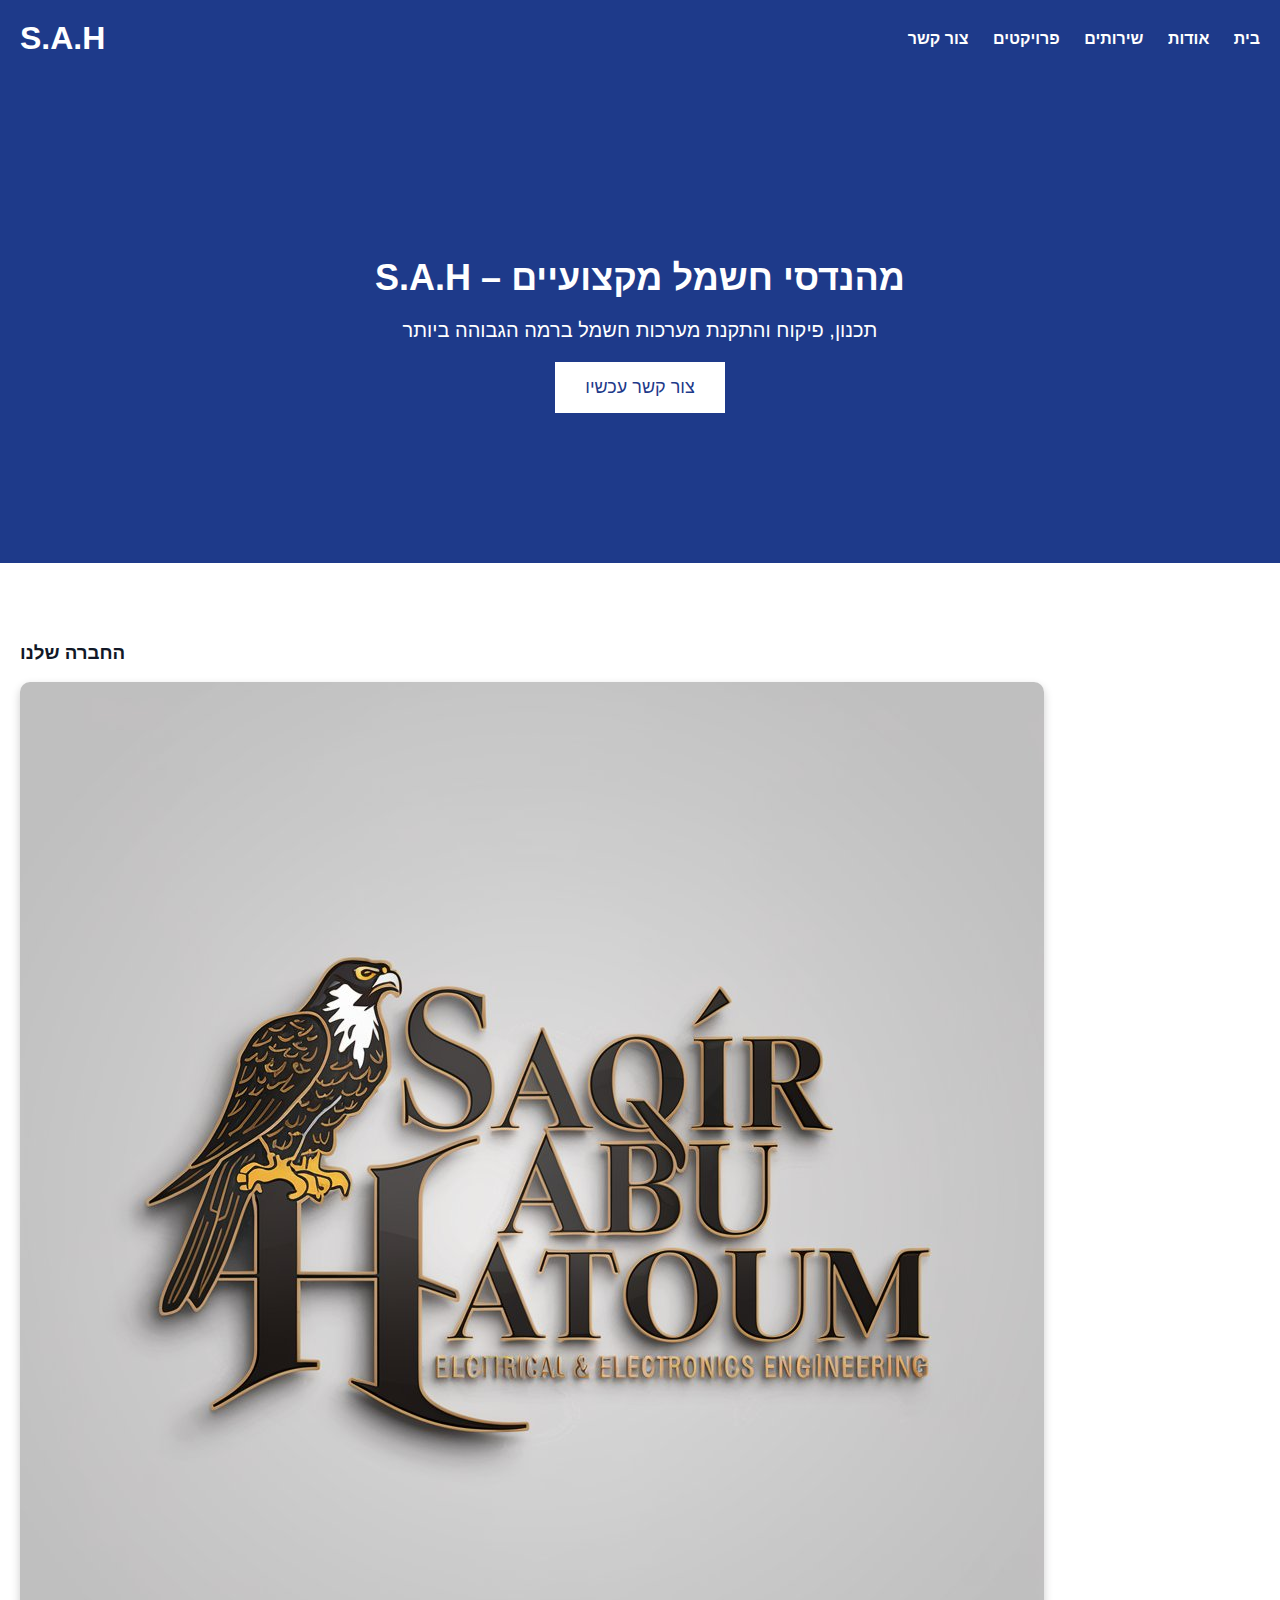
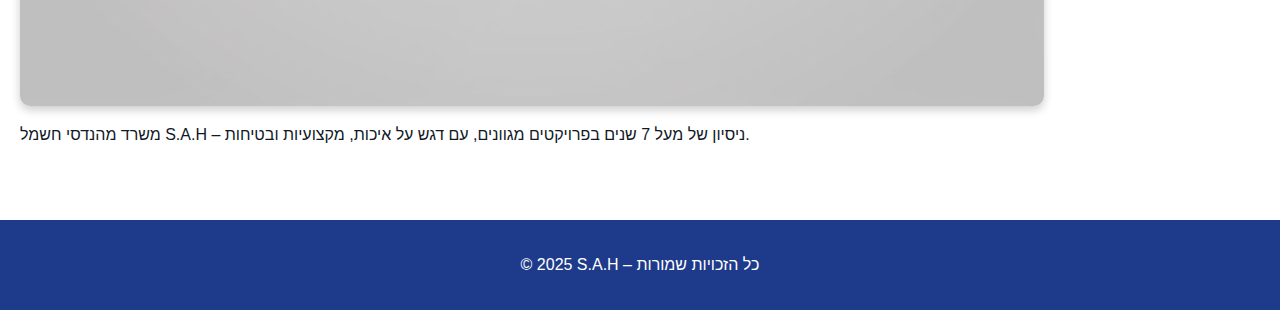
<file: index.html>
<!DOCTYPE html>
<html lang="he">
<head>
<meta charset="UTF-8">
<meta name="viewport" content="width=device-width, initial-scale=1.0">
<title>S.A.H – דף הבית</title>
<link rel="stylesheet" href="style.css">
</head>
<body>
<header>
  <h1>S.A.H</h1>
  <nav>
    <a href="index.html">בית</a>
    <a href="about.html">אודות</a>
    <a href="services.html">שירותים</a>
    <a href="projects.html">פרויקטים</a>
    <a href="contact.html">צור קשר</a>
  </nav>
</header>
<section class="hero">
  <h2>S.A.H – מהנדסי חשמל מקצועיים</h2>
  <p>תכנון, פיקוח והתקנת מערכות חשמל ברמה הגבוהה ביותר</p>
  <button onclick="window.location.href='contact.html'">צור קשר עכשיו</button>
</section>
<section class="company-section">
  <h3>החברה שלנו</h3>
  <img src="images/company.jpg" alt="תמונה של החברה">
  <p>משרד מהנדסי חשמל S.A.H – ניסיון של מעל 7 שנים בפרויקטים מגוונים, עם דגש על איכות, מקצועיות ובטיחות.</p>
</section>
<footer>
  <p>© 2025 S.A.H – כל הזכויות שמורות</p>
</footer>
</body>
</html>
</file>
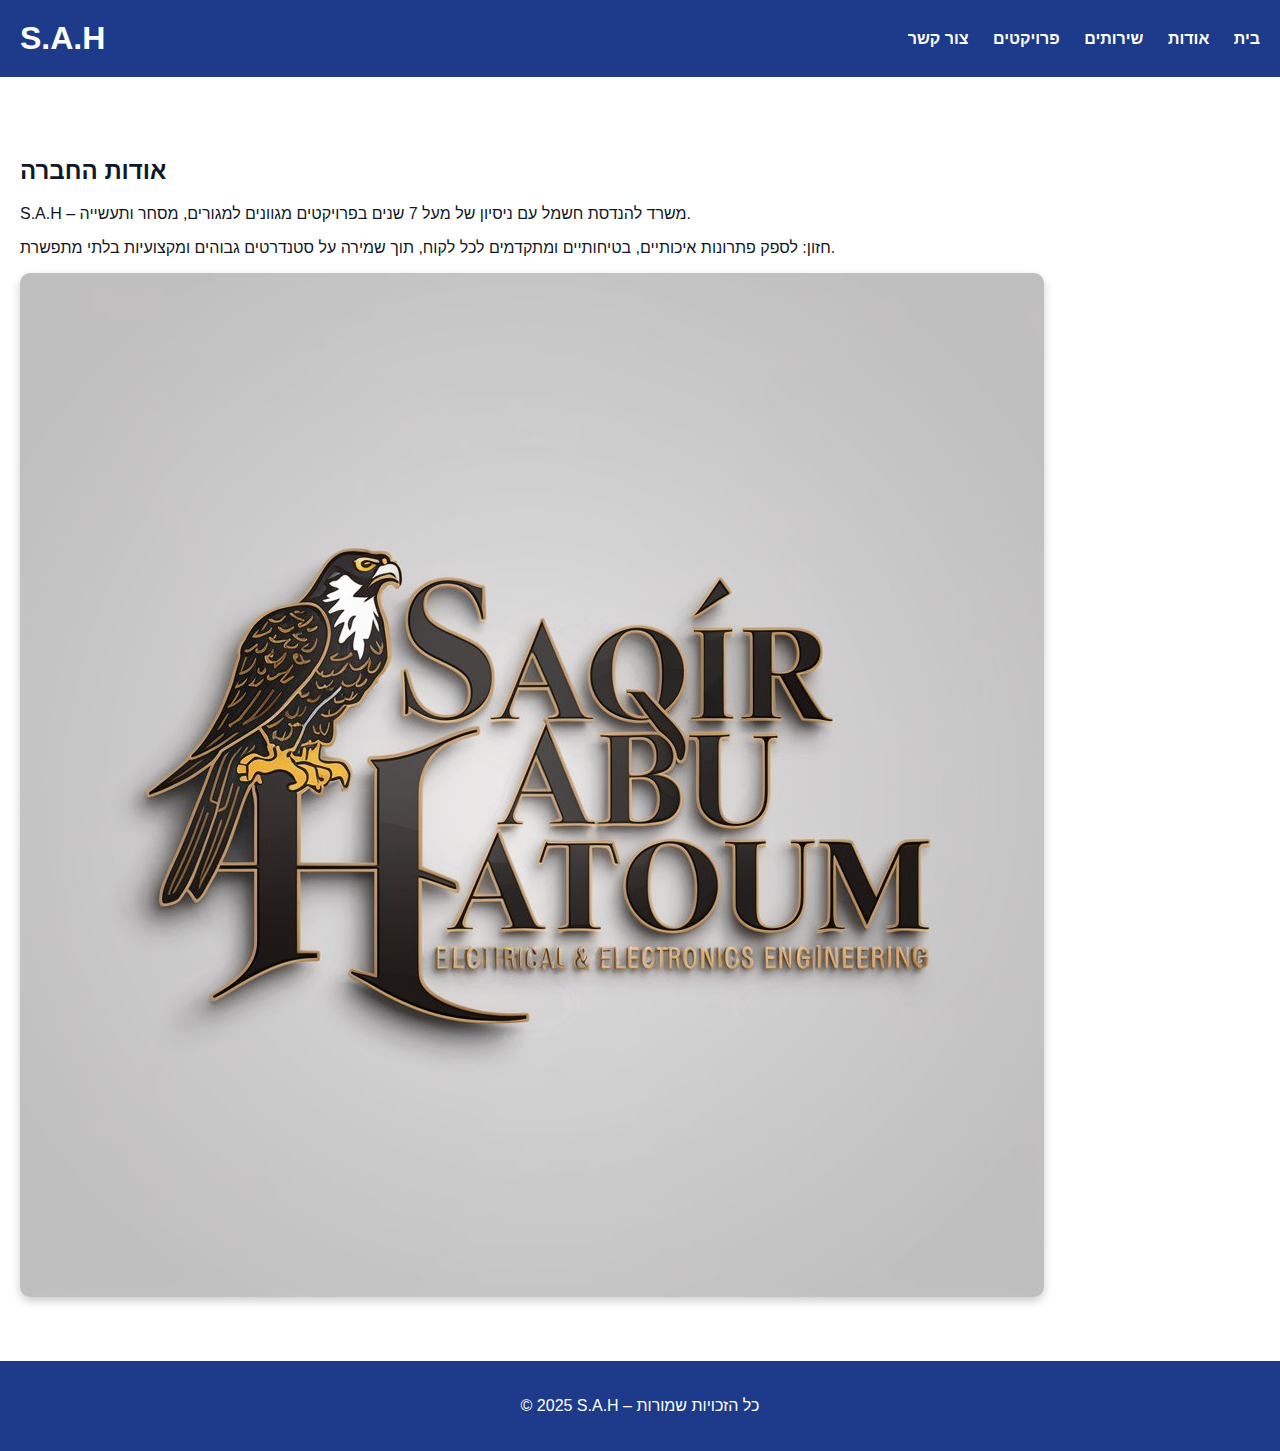
<file: about.html>
<!DOCTYPE html>
<html lang="he">
<head>
<meta charset="UTF-8">
<meta name="viewport" content="width=device-width, initial-scale=1.0">
<title>S.A.H – אודות</title>
<link rel="stylesheet" href="style.css">
</head>
<body>
<header>
  <h1>S.A.H</h1>
  <nav>
    <a href="index.html">בית</a>
    <a href="about.html">אודות</a>
    <a href="services.html">שירותים</a>
    <a href="projects.html">פרויקטים</a>
    <a href="contact.html">צור קשר</a>
  </nav>
</header>
<section>
  <h2>אודות החברה</h2>
  <p>S.A.H – משרד להנדסת חשמל עם ניסיון של מעל 7 שנים בפרויקטים מגוונים למגורים, מסחר ותעשייה.</p>
  <p>חזון: לספק פתרונות איכותיים, בטיחותיים ומתקדמים לכל לקוח, תוך שמירה על סטנדרטים גבוהים ומקצועיות בלתי מתפשרת.</p>
  <img src="images/company.jpg" alt="תמונה אודות החברה">
</section>
<footer>
  <p>© 2025 S.A.H – כל הזכויות שמורות</p>
</footer>
</body>
</html>
</file>
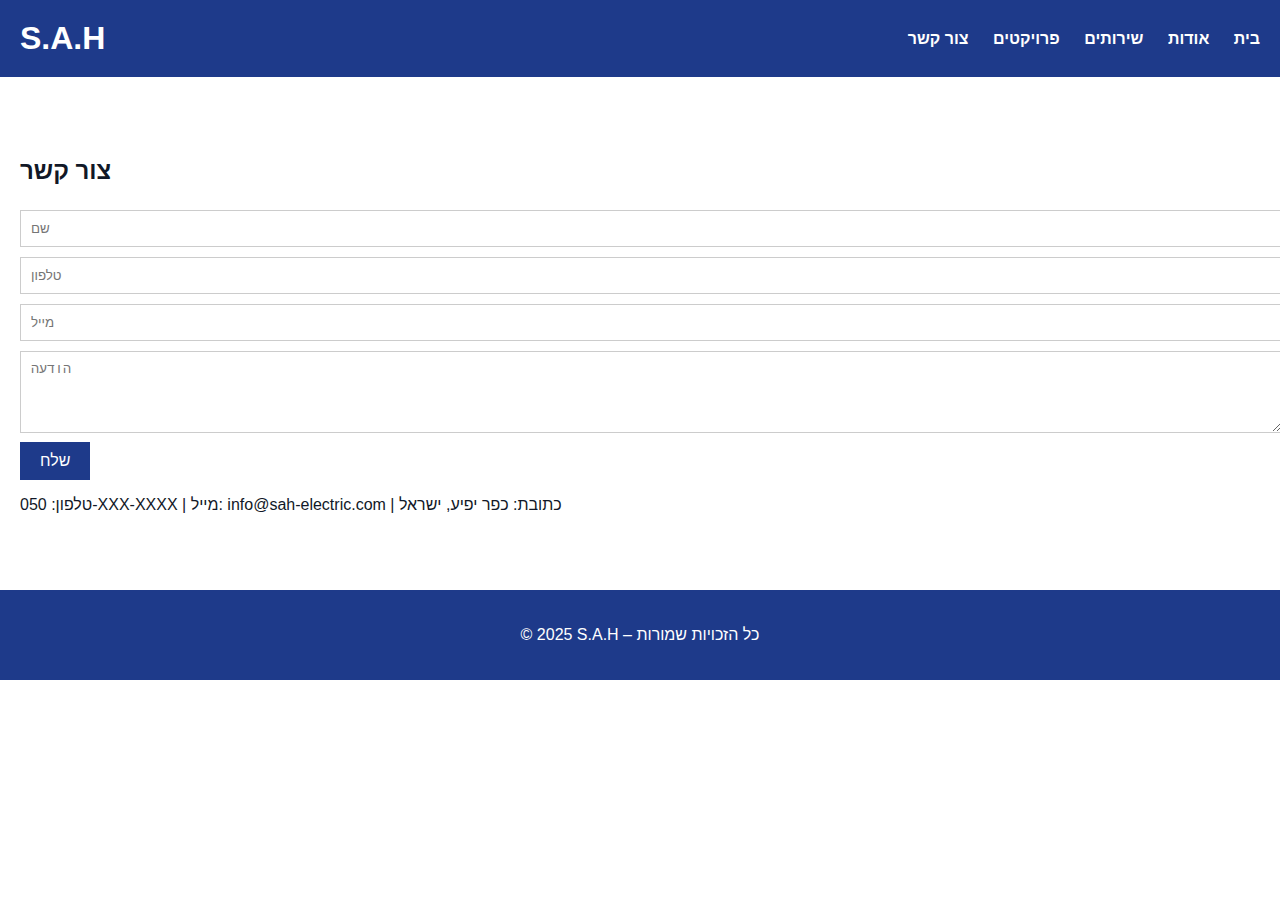
<file: contact.html>
<!DOCTYPE html>
<html lang="he">
<head>
<meta charset="UTF-8">
<meta name="viewport" content="width=device-width, initial-scale=1.0">
<title>S.A.H – צור קשר</title>
<link rel="stylesheet" href="style.css">
</head>
<body>
<header>
  <h1>S.A.H</h1>
  <nav>
    <a href="index.html">בית</a>
    <a href="about.html">אודות</a>
    <a href="services.html">שירותים</a>
    <a href="projects.html">פרויקטים</a>
    <a href="contact.html">צור קשר</a>
  </nav>
</header>
<section>
  <h2>צור קשר</h2>
  <form>
    <input type="text" placeholder="שם" required>
    <input type="tel" placeholder="טלפון" required>
    <input type="email" placeholder="מייל" required>
    <textarea placeholder="הודעה" rows="4" required></textarea>
    <button type="submit">שלח</button>
  </form>
  <p>טלפון: 050-XXX-XXXX | מייל: info@sah-electric.com | כתובת: כפר יפיע, ישראל</p>
</section>
<footer>
  <p>© 2025 S.A.H – כל הזכויות שמורות</p>
</footer>
</body>
</html>
</file>
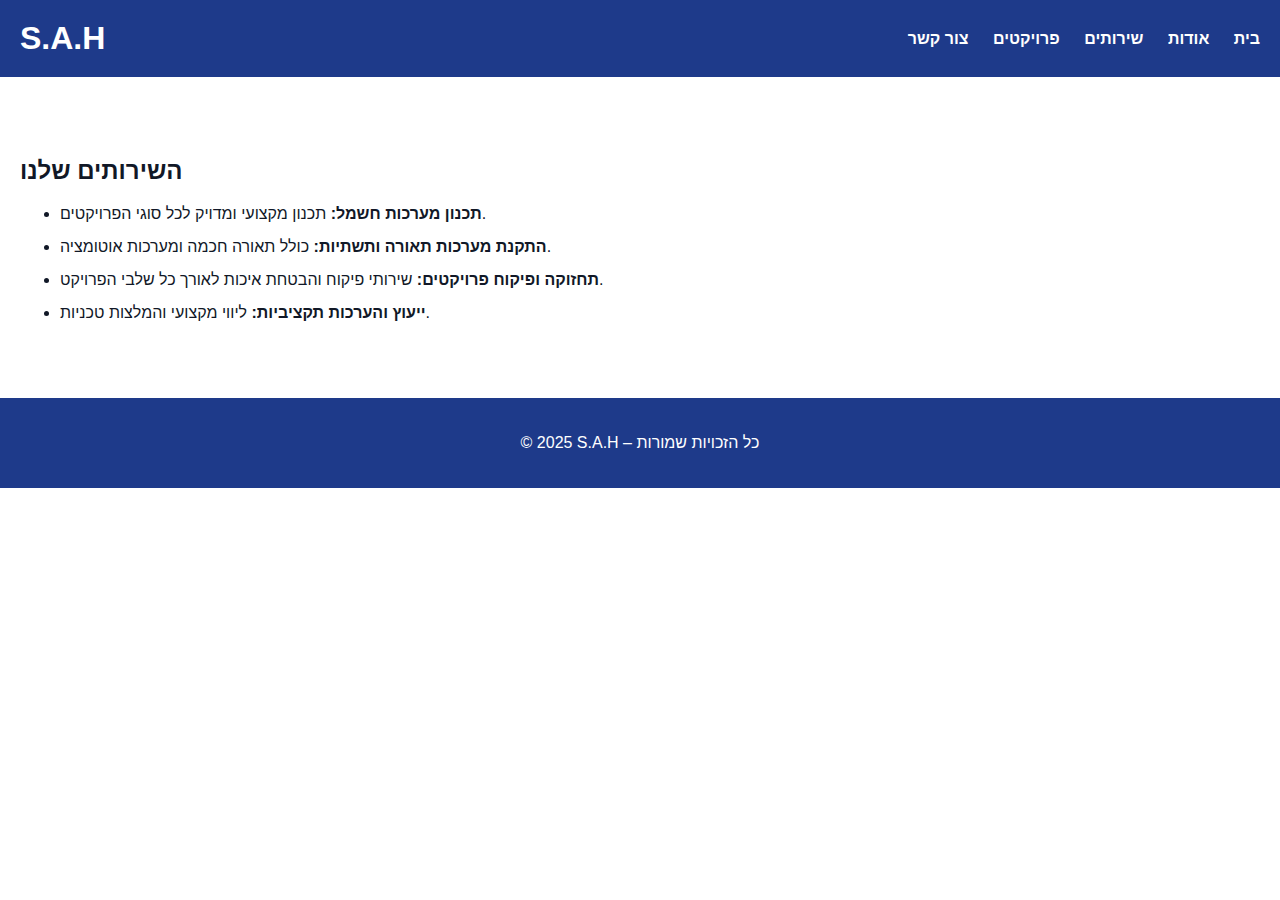
<file: services.html>
<!DOCTYPE html>
<html lang="he">
<head>
<meta charset="UTF-8">
<meta name="viewport" content="width=device-width, initial-scale=1.0">
<title>S.A.H – שירותים</title>
<link rel="stylesheet" href="style.css">
</head>
<body>
<header>
  <h1>S.A.H</h1>
  <nav>
    <a href="index.html">בית</a>
    <a href="about.html">אודות</a>
    <a href="services.html">שירותים</a>
    <a href="projects.html">פרויקטים</a>
    <a href="contact.html">צור קשר</a>
  </nav>
</header>
<section>
  <h2>השירותים שלנו</h2>
  <ul>
    <li><strong>תכנון מערכות חשמל:</strong> תכנון מקצועי ומדויק לכל סוגי הפרויקטים.</li>
    <li><strong>התקנת מערכות תאורה ותשתיות:</strong> כולל תאורה חכמה ומערכות אוטומציה.</li>
    <li><strong>תחזוקה ופיקוח פרויקטים:</strong> שירותי פיקוח והבטחת איכות לאורך כל שלבי הפרויקט.</li>
    <li><strong>ייעוץ והערכות תקציביות:</strong> ליווי מקצועי והמלצות טכניות.</li>
  </ul>
</section>
<footer>
  <p>© 2025 S.A.H – כל הזכויות שמורות</p>
</footer>
</body>
</html>
</file>
<file: style.css>
body {margin:0; font-family:'Open Sans', sans-serif; background:#FFFFFF; color:#111827;}
header {background:#1E3A8A; color:#FFFFFF; padding:20px; display:flex; justify-content:space-between; align-items:center;}
header h1 {margin:0; font-family:'Montserrat', sans-serif;}
nav a {color:#FFFFFF; text-decoration:none; margin-left:20px; font-weight:bold;}
nav a:hover {color:#D4AF37;}
section {padding:60px 20px;}
.hero {background:#1E3A8A center/cover no-repeat; color:#FFFFFF; text-align:center; padding:150px 20px;}
.hero h2 {font-size:36px; margin-bottom:10px;}
.hero p {font-size:20px; margin-bottom:20px;}
.hero button {background:#FFFFFF; color:#1E3A8A; border:none; padding:15px 30px; font-size:18px; cursor:pointer;}
.hero button:hover {background:#D4AF37; color:#111827;}
.company-section img, section img {max-width:100%; height:auto; border-radius:10px; box-shadow:0 4px 10px rgba(0,0,0,0.2);}
footer {background:#1E3A8A; color:#FFFFFF; text-align:center; padding:20px;}
form input, form textarea {width:100%; padding:10px; margin:5px 0; border:1px solid #ccc;}
form button {background:#1E3A8A; color:#FFFFFF; border:none; padding:10px 20px; font-size:16px; cursor:pointer;}
form button:hover {background:#D4AF37; color:#111827;}
ul li {margin-bottom:15px;}
</file>
